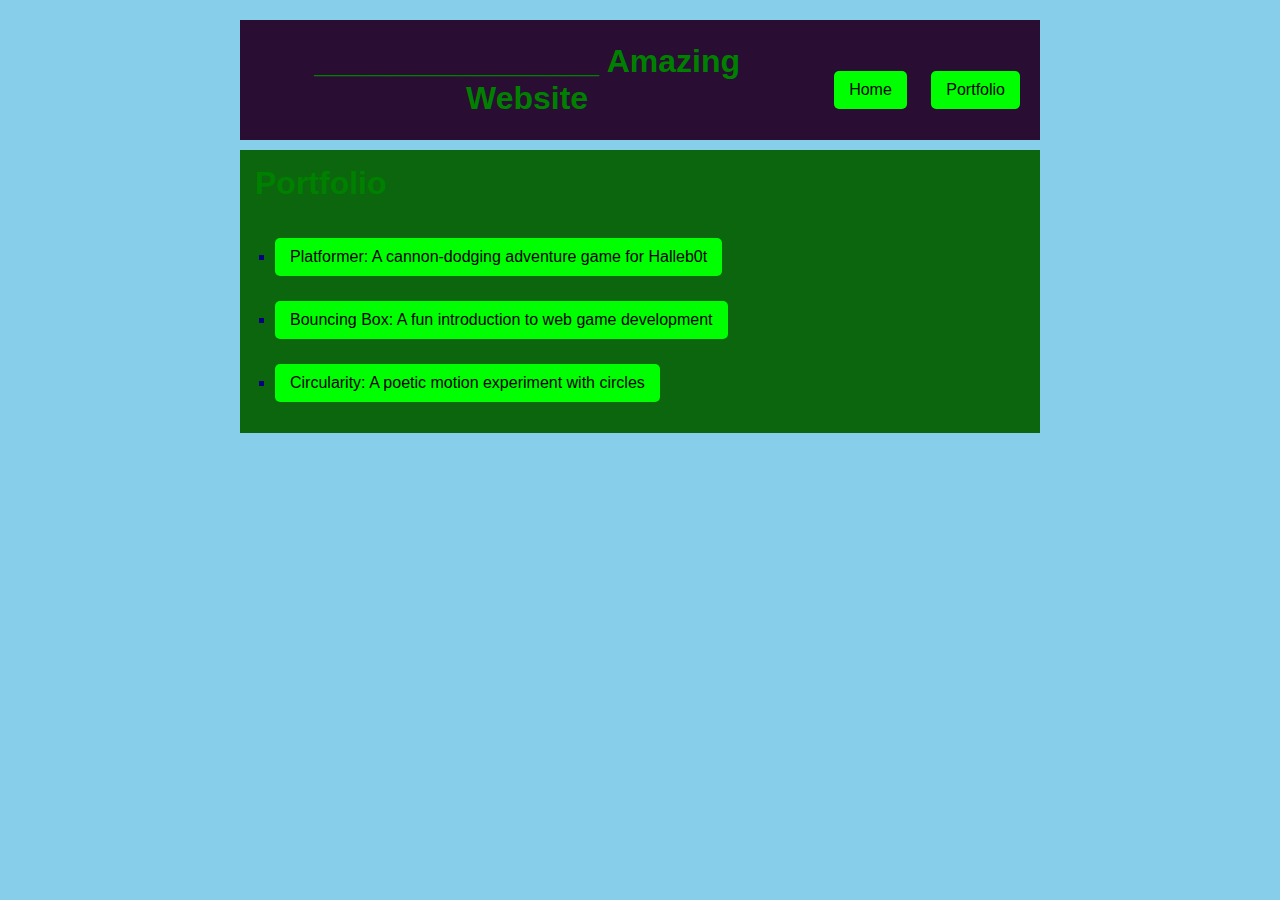
<file: portfolio.html>
<!DOCTYPE html>
<html>
  <head>
     <title>______________ Computer Science Website</title>
     <link rel="stylesheet" href="style.css" />
  </head>


  <body>
    <!-- All content goes here -->
    <div id="all-contents">
       <nav>
        <h1>________________ Amazing Website</h1>
          <ul id="nav-ul">
            <li class="nav-li">
  <a href="index.html">Home</a>
</li>
<li class="nav-li">
  <a href="portfolio.html">Portfolio</a>
</li>
</ul>
  </nav>


  <main>
  <div class="content">
    <h1>Portfolio</h1>
    <ul id="portfolio">
<li>
  <a href="fsd-projects/platformer/">Platformer: A cannon-dodging adventure game for Halleb0t</a>
</li>
<li>
  <a href="fsd-projects/bouncing-box/">Bouncing Box: A fun introduction to web game development</a>
</li>
<li>
  <a href="fsd-projects/circularity/">Circularity: A poetic motion experiment with circles</a>
</li>
    </ul>
  </div>
  </main>
    </div>
  </body>
</html>
</file>
<file: style.css>
body {
       background: rgb(120,134,124);
       color: blue;
       padding: 10px;
       font-family: papyrus;
   }
   #all-contents {
     max-width: 800px;
       margin: auto;
   }

   /* navigation menu */
   nav {
       background: rgb(42,13,50);
      margin: 0 auto;
     margin-bottom: 10px;
       display: flex;
       padding: 10px;
   }
   h1 {
       display: flex;
       align-items: center;
       color: red;
       flex: 1;
       margin: 0;
   }
   #nav-ul {
       list-style-image: none;
   }
   .nav-li {
       display: inline-block;
     
       padding: 0 10px;
   }
   a {
       text-decoration: none;
       color:green;
   }
   main {
       background: rgb(12,102,13);
       display: flex;
   }
   .sidebar {
       margin-right: 25px;
       padding: 10px;
   }
   .sidebar-img {
       width: 200px;
   }
   .content {
       flex: 1;
       padding: 15px;
   }

   /* portfolio styles */
   #interests {
       border: 3px gray solid;
       padding: 8px;
   }
   h2, h3 {
       margin: 0px;
   }
   
  body {
    font-family: Papyrus, sans-serif; 
    margin: 0;
    padding: 20px; 
    background-color: skyblue; 
}
h1 {
    color: green; 
    text-align: center; 
}
h2 {
    color: red; 
}
h3 {
    color: blue;
}
p {
    font-size: 1.1em; 
    line-height: 1.6; 
    color: maroon;
}
ul {
    list-style-type: square; 
    padding-left: 20px; 
}
li {
    margin: 5px 0;
  color: navy;
}
img {
    max-width: 100%;
    height: auto; 
    display: block; 
    margin: 20px auto; 
}
a {
    display: inline-block; 
    margin-top: 20px; 
    padding: 10px 15px; 
    background-color: lime; 
    color: black; 
    text-decoration: none;
    border-radius: 5px; 
    text-align: center;
}

  </style>
</file>
